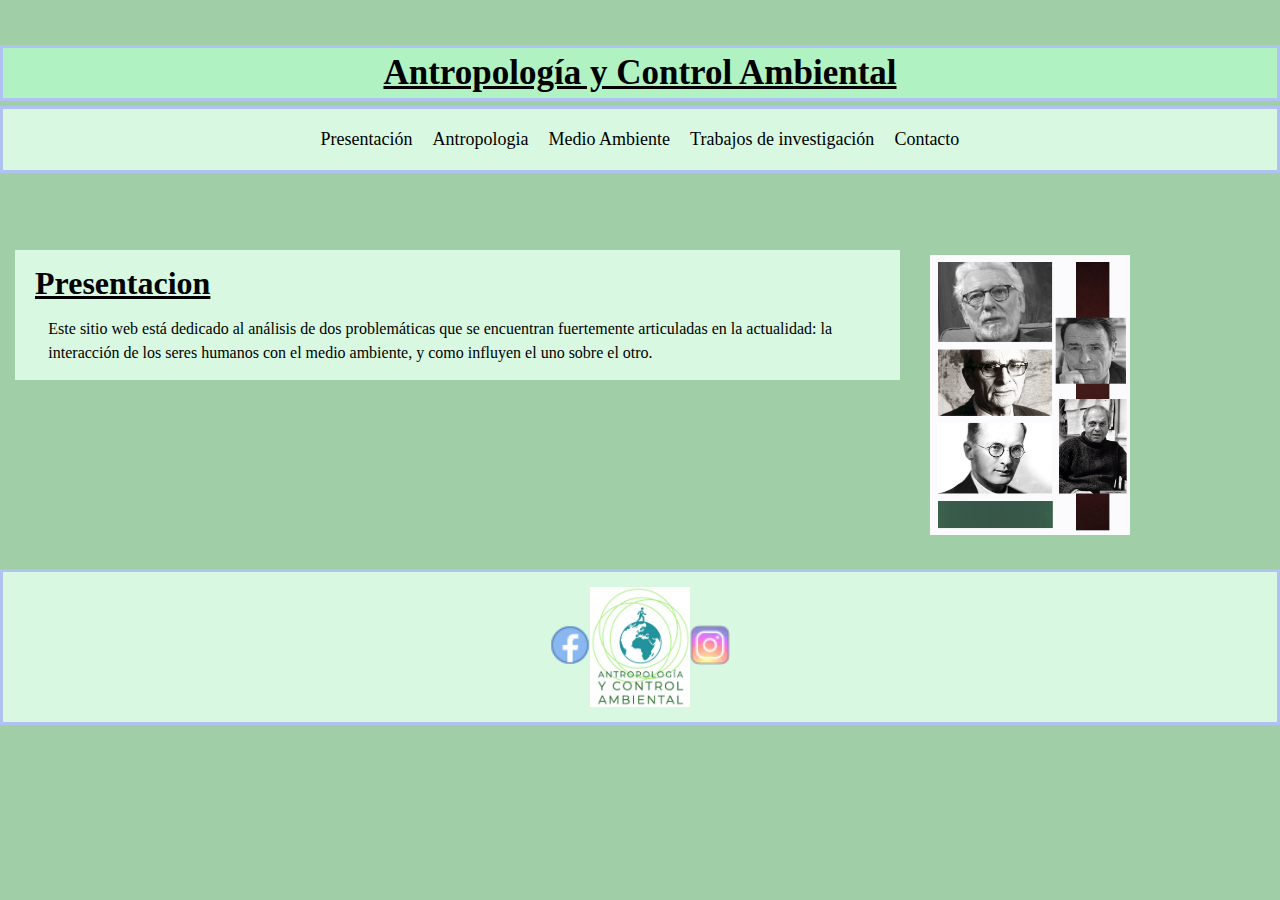
<file: index.html>
<!DOCTYPE html>
<html lang="es">
    <head>
        <title>Antropología y control ambiental</title>
        <meta charset="UTF-8">
        <meta http-equiv="X-UA-Compatible" content="IE=edge">
        <meta name="viewport" content="width=device-width, initial-scale=1.0">
        <link rel="stylesheet" href="./estilo/estilo.css">
        <link rel="shortcut icon" href="../root/img/medioaambiente.jpg">

        
    </head>
    <body id="body-index">
        <div id="cuerpo-index"> <!--inicio de div-gird-->
        <header id="Miheader">
            <h1 class="animacion-header-h1">Antropología y Control Ambiental</h1><!--inicio header-->
            <nav> <!--inicio nav-->
            <ul>
                <li><a href="#Presentación" class="nav-enlace"> Presentación </a></li>
                <li><a href="./pages/antropologia.html"class="nav-enlace"> Antropologia </a></li>
                <li><a href="./pages/medioambiente.html"class="nav-enlace"> Medio Ambiente </a> </li>
                <li><a href="./pages/trabajosdeinvestigacion.html"class="nav-enlace">Trabajos de investigación </a></li>
                <li><a href="./pages/contacto.html"class="nav-enlace">Contacto</a></li>
            </ul>
            </nav> <!--fin nav-->
        </header> <!--fin header-->
        
        <section id="Misection"> <!--inicio section-->
            <article> <!--inicio article-->
                <h1 id="Presentación">Presentacion</h1>
                <p>Este sitio web está dedicado al análisis de dos problemáticas que se encuentran fuertemente articuladas en la actualidad: la interacción de los seres humanos con el medio ambiente, y como influyen el uno sobre el otro.</p>
            </article> <!--fin article-->
        </section> <!--fin section-->
        <aside class="img-aside" id="Miaside">
            <img src="./img/antropologos.jpg" width="200" height="280">
        </aside> 
        </div> <!--fin de div-gird-->
    
        <footer class="footer-estilo"> <!--inicio footer-->
        <a href="http://www.facebook.com"><img src="./img/icons8-facebook-nuevo-30.png" alt="facebook" width="40" height="40"></a>
        <img src="./img/logo.jpg" alt="antropología y control ambiental" width="100" height="120">
        <a href="http://www.instagram.com"><img src="./img/icons8-instagram-30.png" alt="instagram" width="40" height="40"></a> 
        </footer>   
    <!--fin footer-->
    </body>
</html>
</file>
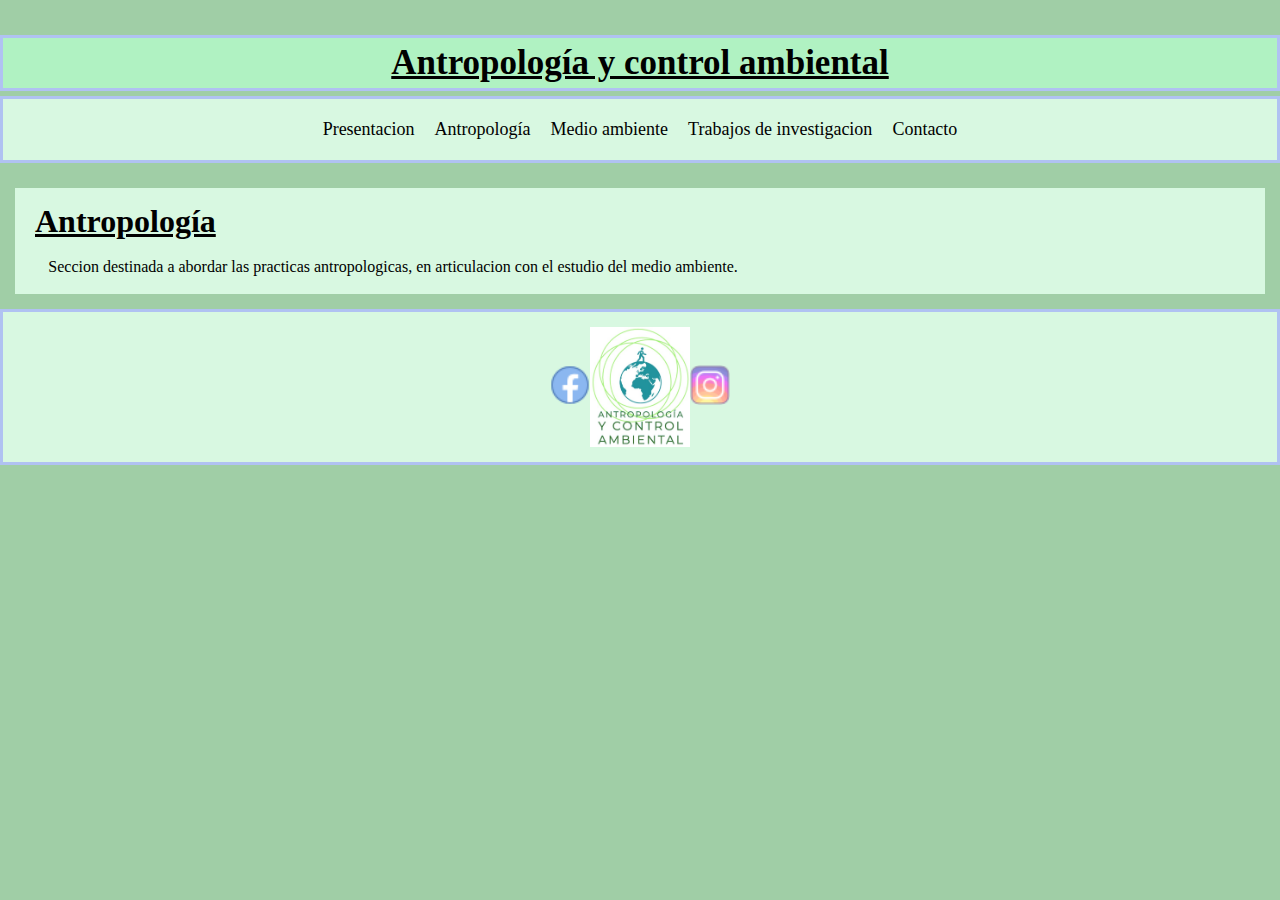
<file: pages/antropologia.html>
<!DOCTYPE html>
<html lang="es">
    <head>
        <title>Antropología</title>
        <meta charset="UTF-8">
        <meta http-equiv="X-UA-Compatible" content="IE=edge">
        <meta name="viewport" content="width=device-width, initial-scale=1.0">
        <link rel="stylesheet" href="../estilo/estilo.css">
        <link rel="shortcut icon" href="../img/medioaambiente.jpg">
    </head>
    <body id="body-antropologia">
        <header>
        <h1 class="animacion-header-h1"> Antropología y control ambiental</h1> <!--inicio header-->
      
            <nav><ul> <!--inicio nav-->
                <li><a href="../index.html">Presentacion</a></li>
                <li><a href="#Antropologia"> Antropología</a></li>
                <li><a href="./medioambiente.html"> Medio ambiente</a></li>
                <li><a href="./trabajosdeinvestigacion.html">Trabajos de investigacion </a></li>
                <li><a href="./contacto.html">Contacto</a></li>
            </ul>
            </nav> <!--fin nav-->
        </header> <!--fin header-->
      
        <section> <!--inicio section-->
            <article> <!--inicio article-->
                <h1 id="Antropologia"> Antropología </h1>
                <p>Seccion destinada a abordar las practicas antropologicas, en articulacion con el estudio del medio ambiente.</p>
            </article> <!--fin article-->
        </section> <!--fin section-->
       
        <footer class="footer-estilo"> <!--inicio footer-->
            <a href="http://www.facebook.com"><img src="../img/icons8-facebook-nuevo-30.png" alt="facebook" width="40" height="40"></a> 
            <img src="../img/logo.jpg" alt="antropología y control ambiental" width="100" height="120" style=>
            <a href="http://www.instagram.com"><img src="../img/icons8-instagram-30.png" alt="instagram" width="40" height="40"></a>
        </footer> <!--fin footer-->
    </body>
</html>
</file>
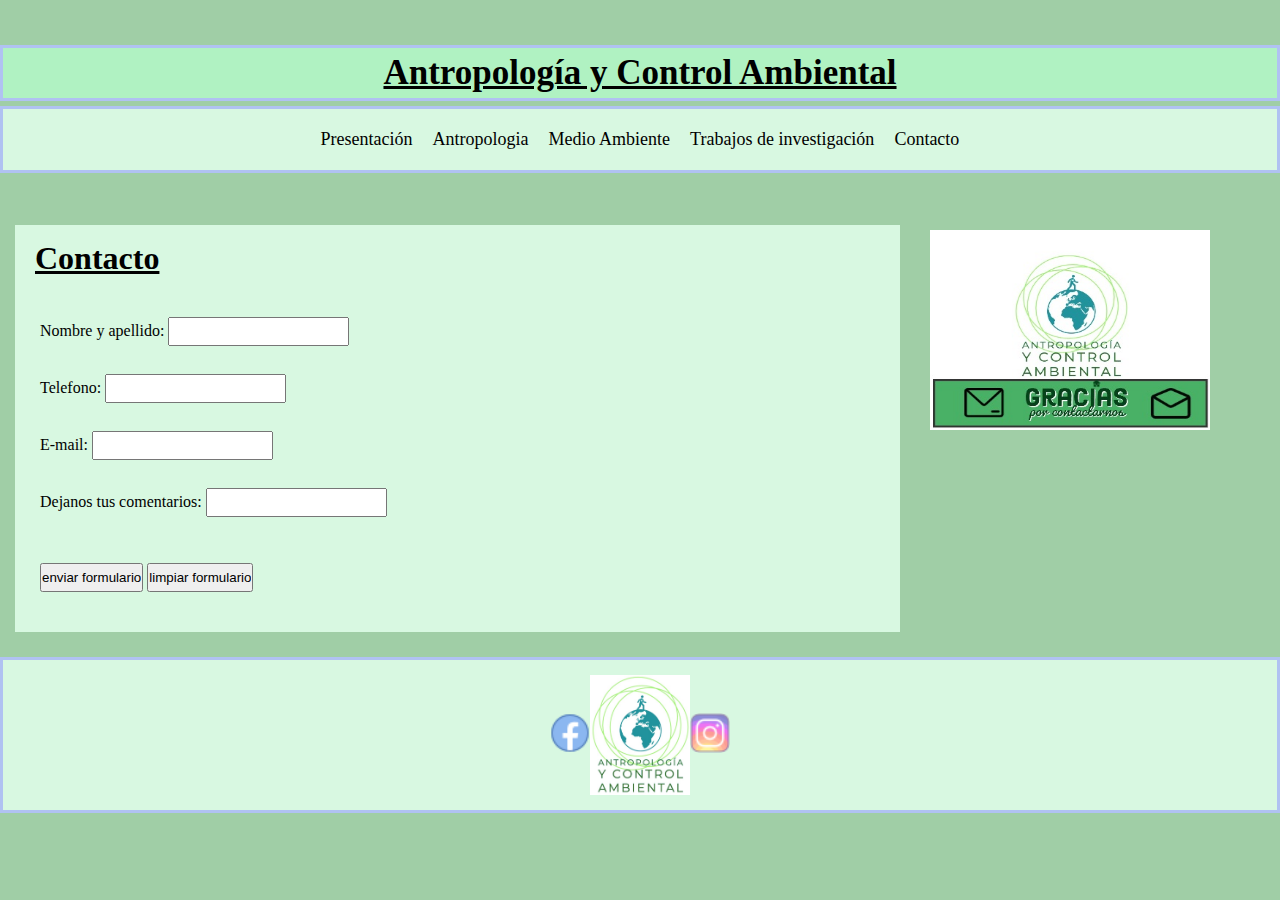
<file: pages/contacto.html>
<!DOCTYPE html>
<html lang="es">
    <head>
        <title>Contacto</title>
        <meta charset="UTF-8">
        <meta http-equiv="X-UA-Compatible" content="IE=edge">
        <meta name="viewport" content="width=device-width, initial-scale=1.0">
        <link rel="stylesheet" href="../estilo/estilo.css">
        <link rel="shortcut icon" href="../img/medioaambiente.jpg">
    </head>
    <body>
        <div id="cuerpo-contacto">
        <header id="Miheader"> <!--inicio header-->
        <h1 class="animacion-header-h1">Antropología y Control Ambiental</h1>
    
        <nav> 
            <ul>
                <li><a href="../index.html"> Presentación </a></li>
                <li><a href="./antropologia.html"> Antropologia </a></li>
                <li><a href="./medioambiente.html"> Medio Ambiente </a> </li>
                <li><a href="./trabajosdeinvestigacion.html">Trabajos de investigación </a></li>
                <li><a href="#Contacto"> Contacto
                </a></li>
            </ul>
        </nav>
        </header> <!--Fin header-->
    
        <section id="Misection"><!--inicio section-->
            <article> <!--inicio article-->
                <h1>Contacto</h1>
                <p>
                    <form class="p-formularios">
                        <label for="Nombre_Apellido">Nombre y apellido:</label>
                        <input type="text" name="nombre_apellido"> <br> <br>
                        <label for="Telefono">Telefono:</label>
                        <input type="text" name="Telefono"> <br> <br>
                        <label for="E_mail">E-mail:</label>
                        <input type="text" for="E_mail"> <br> <br>
                        <label for="Comentario">Dejanos tus comentarios:</label>
                        <input type="text" name="Comentario"> <br> <br> <br>
                        <input type="submit" value="enviar formulario"/>
                        <input type="reset" value="limpiar formulario"/>
                        </form>
                </p>
            </article> <!--fin article-->
        </section> <!--sin section-->
        <aside id="Miaside">
            <img src="../img/contacto.jpg" alt="gracias-por-contactarnos" width="280" height="200">
        </aside>

    </div>
  
    <footer class="footer-estilo"> <!--inicio footer-->
        <a href="http://www.facebook.com"><img src="../img/icons8-facebook-nuevo-30.png" alt="facebook" width="40" height="40"></a>
        <img src="../img/logo.jpg" alt="antropología y control ambiental" width="100" height="120" style=>
        <a href="http://www.instagram.com"><img src="../img/icons8-instagram-30.png" alt="instagram" width="40" height="40"></a>
    </footer> <!--fin footer-->
</body>
</html>
</file>
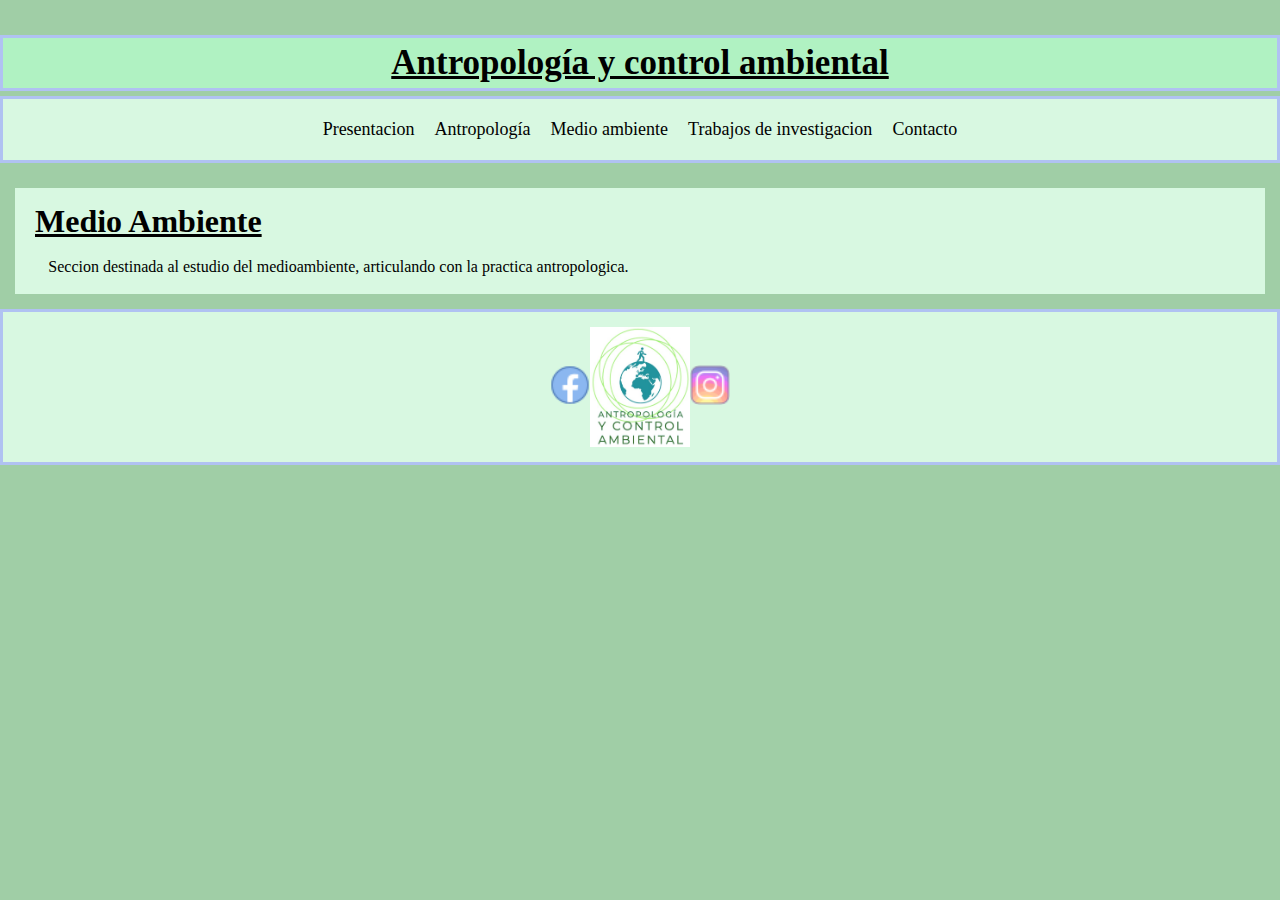
<file: pages/medioambiente.html>
<!DOCTYPE html>
<html lang="es">
    <head>
        <title>Medio ambiente</title>
        <meta charset="UTF-8">
        <meta http-equiv="X-UA-Compatible" content="IE=edge">
        <meta name="viewport" content="width=device-width, initial-scale=1.0">
        <link rel="stylesheet" href="../estilo/estilo.css">
        <link rel="shortcut icon" href="../img/medioaambiente.jpg">
    </head>
    <body id="body-medioambiente">
    <header>
    <h1 class="animacion-header-h1">Antropología y control ambiental</h1> <!--inicio header-->
    
        <nav><ul> <!--inicio nav-->
               <li><a href="../index.html">Presentacion</a></li>
               <li><a href="./antropologia.html">Antropología</a></li>
               <li><a href="#Medio Ambiente"> Medio ambiente</a></li>
               <li><a href="./trabajosdeinvestigacion.html">Trabajos de investigacion </a></li>
               <li><a href="./contacto.html">Contacto</a></li>
           </ul>
        </nav> <!--fin nav-->
    </header> <!--fin header-->
     
        <section> <!--inicio section-->
            <Article> <!--inicio article-->
                <h1 id="Medio Ambiente">Medio Ambiente</h1>
                <p>Seccion destinada al estudio del medioambiente, articulando con la practica antropologica.</p>
            </Article> <!--fin article-->
        </section> <!--fin section-->
      
        <footer class="footer-estilo"> <!--inicio footer-->
            <a href="http://www.facebook.com">
            <img src="../img/icons8-facebook-nuevo-30.png" alt="facebook" width="40" height="40"></a> <img src="../img/logo.jpg" alt="antropología y control ambiental" width="100" height="120" style=>
            <a href="http://www.instagram.com"><img src="../img/icons8-instagram-30.png" alt="instagram" width="40" height="40"></a>
        </footer> <!--fin footer-->
    </body>
</html>
</file>
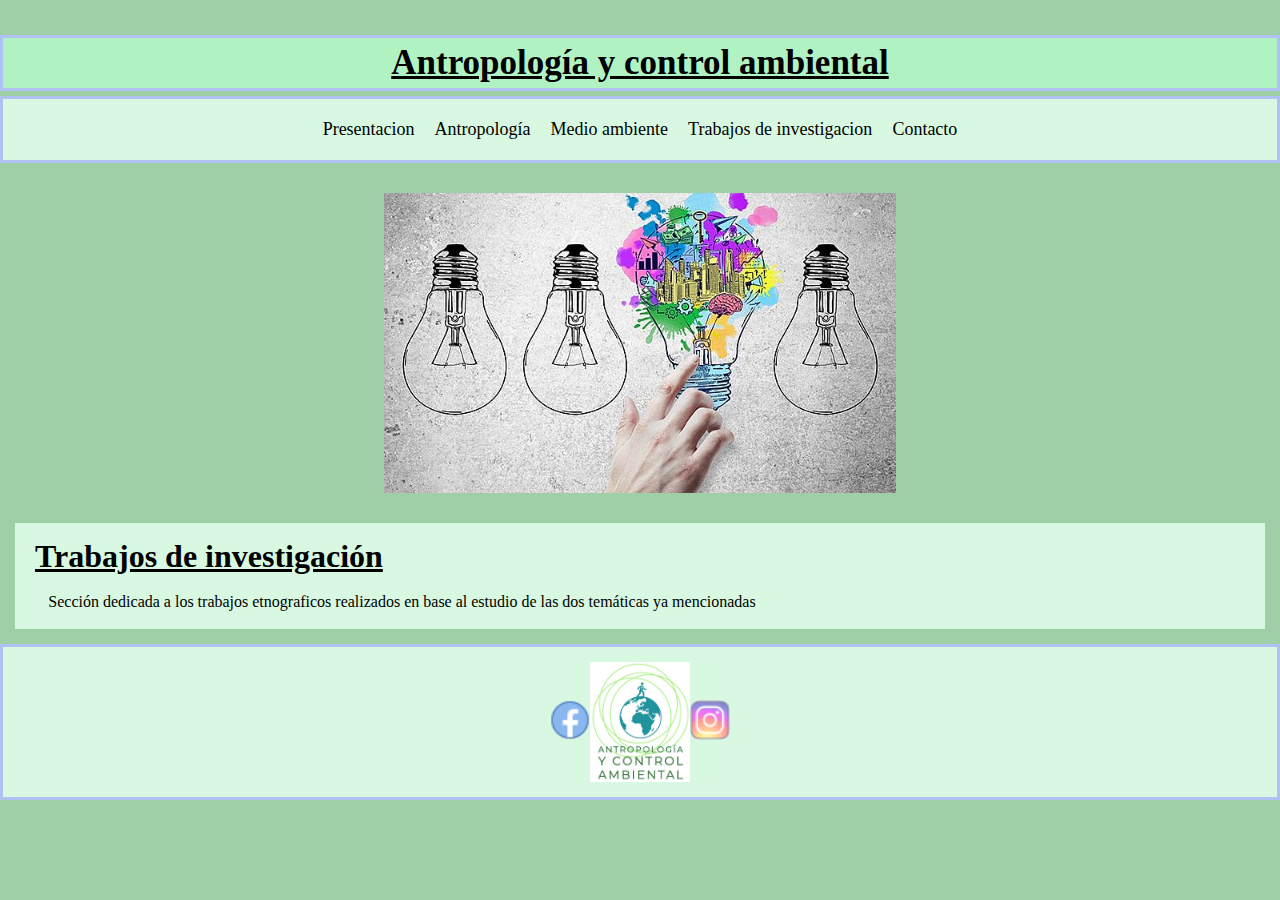
<file: pages/trabajosdeinvestigacion.html>
<!DOCTYPE html>
<html lang="es">
    <head>
        <title>Trabajos de investigacion</title>
        <meta charset="UTF-8">
        <meta http-equiv="X-UA-Compatible" content="IE=edge">
        <meta name="viewport" content="width=device-width, initial-scale=1.0">
        <link rel="stylesheet" href="../estilo/estilo.css">
        <link rel="shortcut icon" href="../img/medioaambiente.jpg">
    </head>
    <body>

        <header> 
        <h1 class="animacion-header-h1"> Antropología y control ambiental</h1> <!--inicio header-->
          <nav> <!--inicio nav-->
              <ul>
                <li><a href="../index.html">Presentacion</a></li>
                <li><a href="./antropologia.html">Antropología</a></li>
                <li><a href="./medioambiente.html"> Medio ambiente</a></li>
                <li><a href="#Trabajos de investigacion">Trabajos de investigacion </a></li>
                <li><a href="./contacto.html">Contacto</a></li>
            </ul>
        </nav> <!--fin nav-->
        </header> <!--fin header-->
     
        <section class="img-trabajosdeinvestigacion">
        <img src="../img/investigacion.jpg" alt="investigacion" widht="500" height="300">
        </section>
        <section> <!--inicio section-->
            <article> <!--inicio article-->
                <h1 id="Trabajos de investigacion">Trabajos de investigación</h1>
                <p>Sección dedicada a los trabajos etnograficos realizados en base al estudio de las dos temáticas ya mencionadas</p>
            </article> <!--fin article-->
        </section> <!--fin section-->
     
        <footer class="footer-estilo"> <!--inicio footer-->
        <a href="http://www.facebook.com"><img src="../img/icons8-facebook-nuevo-30.png" alt="facebook" width="40" height="40"></a> 
        <img src="../img/logo.jpg" alt="antropología y control ambiental" width="100" height="120" style=>
        <a href="http://www.instagram.com"><img src="../img/icons8-instagram-30.png" alt="instagram" width="40" height="40"></a>
        </footer> <!--fin footer-->
    </body>
</html>
</file>
<file: estilo/estilo.css>
* {margin: 5px 0;
   padding: 5px 0px}

 
/*inicio del body*/
body 
{background-color: #a0cea6;
font-family:Georgia, 'Times New Roman', Times, serif}

#body-index 
{background-image:url("https://www.bbva.com/wp-content/uploads/2019/06/A-0406-DiaMedioAmbiente-BBVA.jpg");}

#body-antropologia 
{background-image:url("https://static.wikia.nocookie.net/ciencias-de-la-educacion-sociedad/images/0/00/Antropologia-2-evolucion.jpg/revision/latest?cb=20191201023125&path-prefix=es");}

#body-medioambiente 
{background-image:url("https://faro.travel/blog/wp-content/uploads/2019/05/Reciclaje.jpg");}


/* inicio del header */
header 
{grid-area: Miheader;}

header h1  
{font-size: 35px;
font-weight: bold;
text-align: center;
text-decoration: underline;
background-color:#b0f2c2  ;
border: 3px solid #b0c2f2;}

/*inicio del nav*/
nav 
{background-color: #d8f8e1;
border: 3px solid #b0c2f2;}

ul 
{display:flex;
flex-direction: row;
align-items: center;
justify-content: center;}

nav ul li 
{font-size: 18px;
font-weight: lighter;
color: black;
margin: 0px 5px ;
padding: 5px 5px; 
display:inline-block;}

nav ul li a 
{color: black;
text-decoration:none}

nav ul li a:hover 
{color: green }

/*fin del nav*/
/*fin del header */



/*inicio del seccion*/
section  
{grid-area: Misection;
margin: 5px 15px ;}

.img-trabajosdeinvestigacion 
{display:flex;
justify-content: center;
align-items: center;}

/*inicio del article*/
section article h1 
{margin-left: 20px;
font-size: 15;
font-weight: bold;
text-decoration: underline;}

article 
{background-color: #d8f8e1;} 

section article p 
{margin-left: 25pt;
font-size: 10 px;
line-height: 18pt;}

.p-formularios 
{margin: 10px 10px 10px 25px;}
/*fin article*/
/*fin del section*/


/*inicio aside*/
aside
{grid-area: Miaside;
display:none;}

.img-aside 
{display: flex;
justify-content: center;
align-items: center;
display: none;}
/*fin aside*/

/*inicio grid*/
#cuerpo-index 
{display:grid;;
grid-template-areas:
"Miheader"
"Misection";
grid-template-rows: 150px auto;
grid-row-gap:30px;}

#cuerpo-contacto 
{display:grid;
grid-template-areas:
"Miheader"
"Misection";
grid-template-rows: 150 auto;
grid-row-gap:30px}
/*fin grid*/


/*inicio del footer*/ 
footer 
{margin-bottom: 0px;
display:flex;
flex-direction: row;
justify-content: center;}

.footer-estilo 
{display: flex;
justify-content: center;
align-items: center;
border: 3px solid #b0c2f2;
background-color: #d8f8e1;}
/*fin del footer*/


/*inicio etiqueta media*/
@media screen and (min-width: 992px){
#cuerpo-index
{display: grid;
grid-template-areas: 
"Miheader Miheader"
"Misection Miaside";
grid-template-columns: auto 350px;
grid-template-rows: 150px auto;
grid-row-gap: 55px;
grid-column-gap: 15px;}
aside {display:block}
.img-aside {display: block;}}


@media screen and (min-width: 992px){
#cuerpo-contacto
{display: grid;
grid-template-areas: 
"Miheader Miheader"
"Misection Miaside";
grid-template-columns: auto 350px;
grid-template-rows: 150px auto;
grid-row-gap: 55px 15px;
grid-column-gap: 15px;}
aside {display:block}
.img-aside {display: block;}}
/*fin etiqueta media*/

/*inicio animacion*/
@keyframes animacion-header-h1 {
    0% {font-size: 35px; color:black}
    50% {font-size: 50px; color: grey}
    100% {font-size: 35px; color:black}}

.animacion-header-h1 {
font-size: 35px;
color: black;
animation-name: animacion-header-h1;
animation-iteration-count: 2;
animation-timing-function: linear;
animation-duration: 4s;
animation-delay: 3s;
}
/*fin animacion*/
</file>
